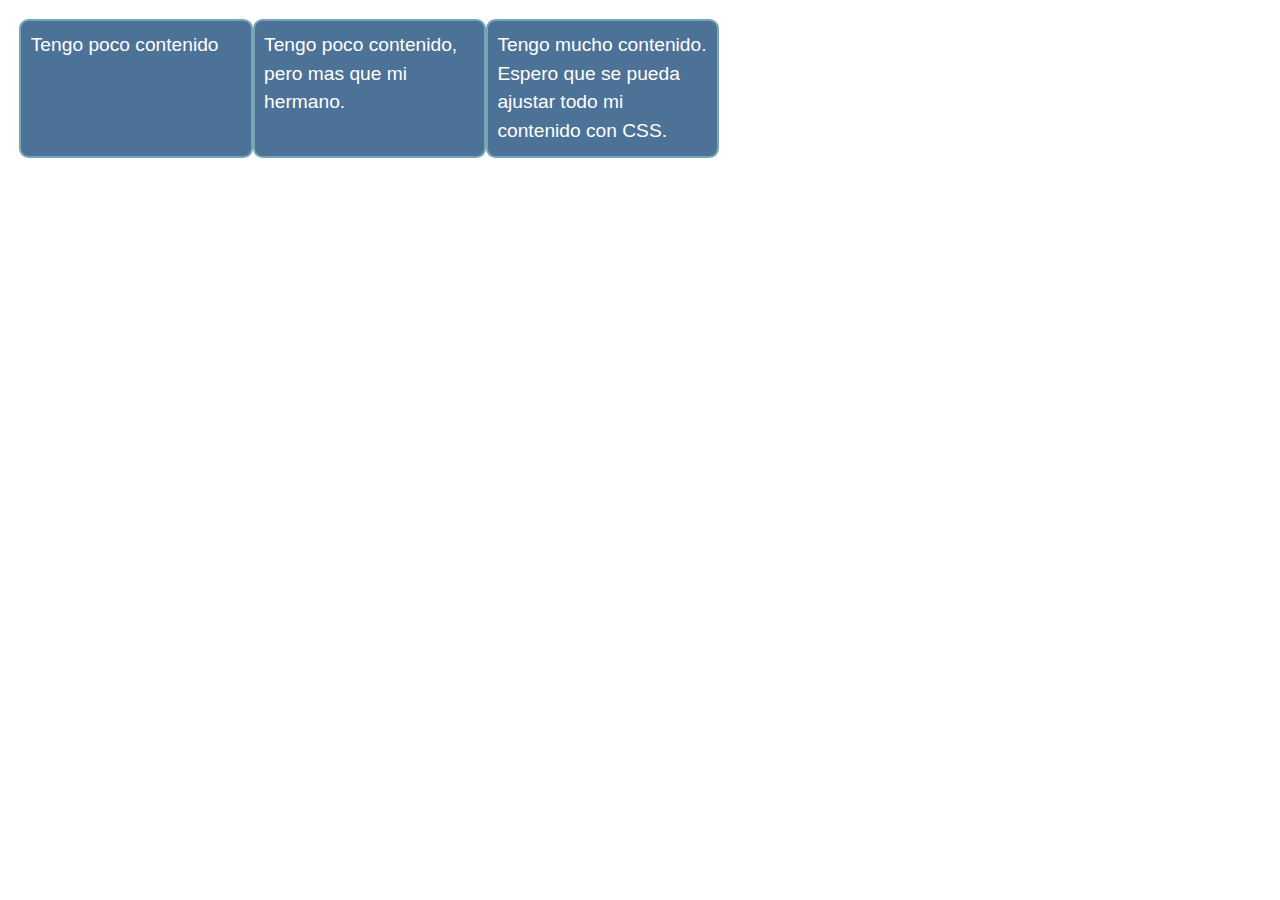
<file: tarea 4/ejercicio2/index.html>
<!DOCTYPE html>
<html lang="en-us">
<head>
    <meta charset="utf-8" />
    <meta name="viewport" content="width=device-width" />
    <title>Flexbox: ejercicio 2</title>
    <link rel="stylesheet" href="public/css/style.css">
</head>
<!--NO MODIFICAR-->
<body>
    <ul>
        <li>Tengo poco contenido</li>
        <li>Tengo poco contenido, pero mas que mi hermano.</li>
        <li>Tengo mucho contenido. Espero que se pueda ajustar todo mi contenido con CSS.</li>
    </ul>
</body>

</html>
</file>
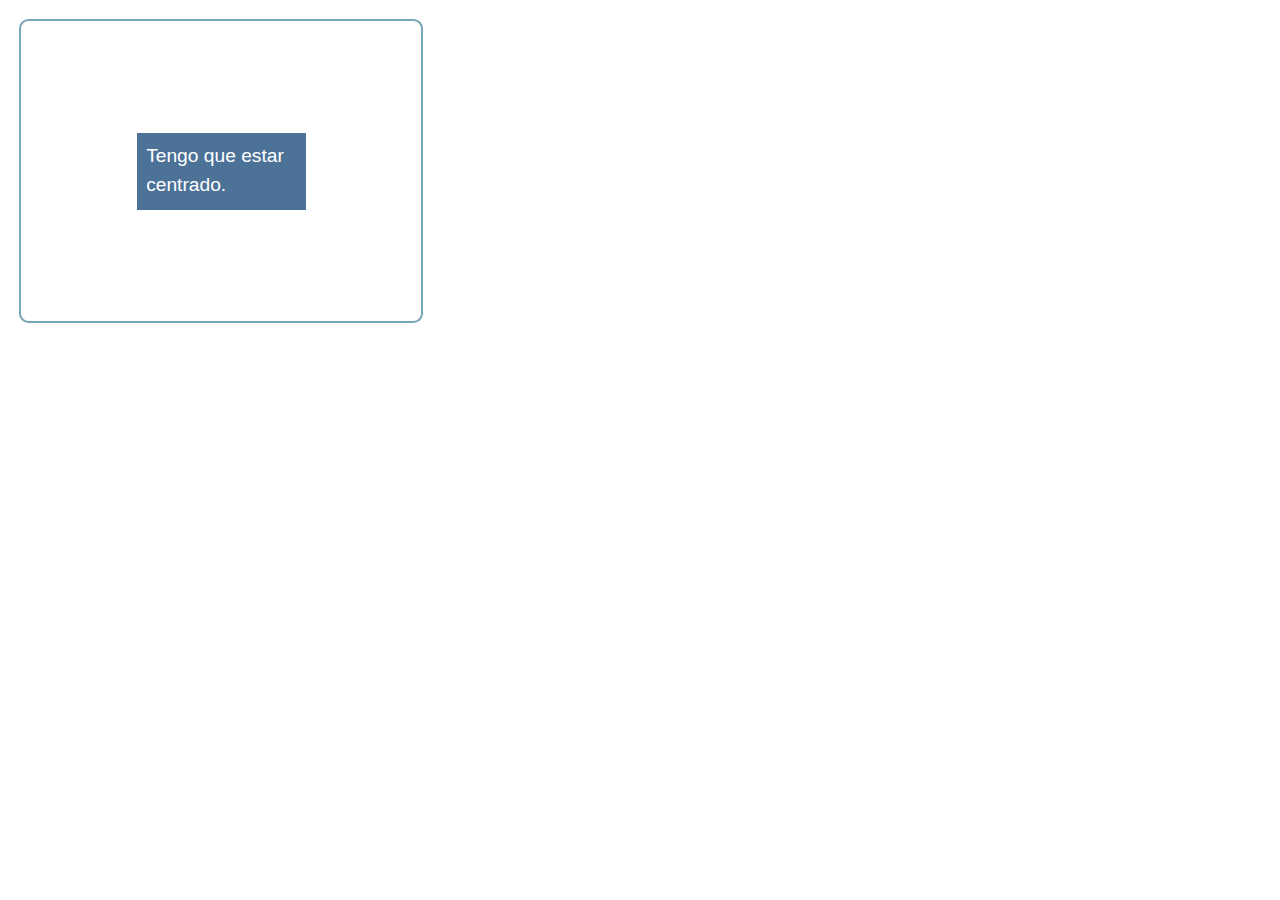
<file: tarea 4/ejercicio3/index.html>
<!DOCTYPE html>
<html lang="en-us">
<head>
    <meta charset="utf-8" />
    <meta name="viewport" content="width=device-width" />
    <title>Flexbox: Ejercicio 3</title>
    <link rel="stylesheet" href="public/css/style.css">
</head>
<!--NO MODIFICAR-->
<body>
    <div class="padre">
        <div class="hijo">Tengo que estar centrado.</div>
    </div>
</body>

</html>
</file>
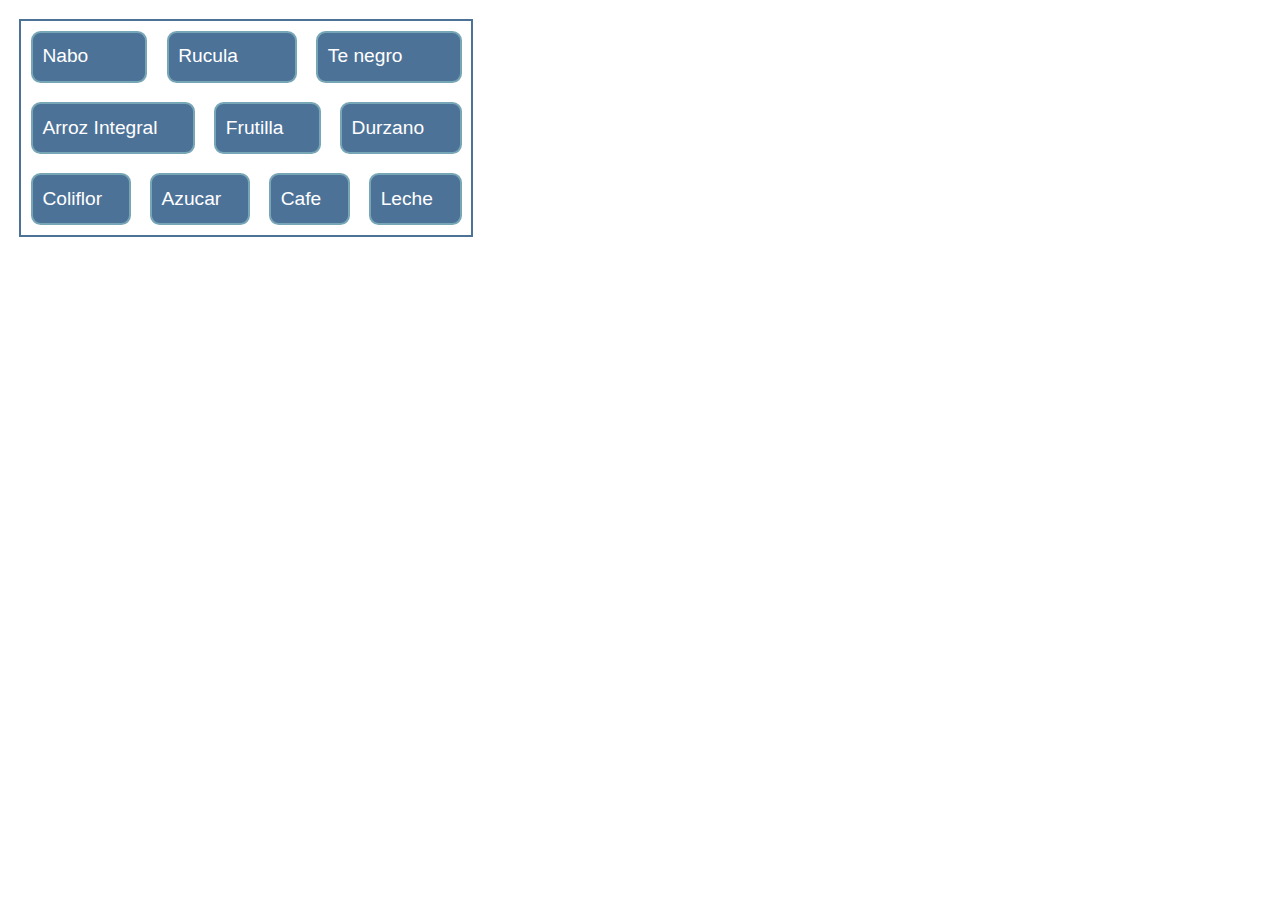
<file: tarea 4/ejercicio4/index.html>
<!DOCTYPE html>
<html lang="en-us">
<head>
    <meta charset="utf-8" />
    <meta name="viewport" content="width=device-width" />
    <title>Flexbox: Ejercicio 4</title>
    <link rel="stylesheet" href="public/css/style.css">
</head>
<!--NO MODIFICAR-->
<body>
    <ul>
        <li>Nabo</li>
        <li>Rucula</li>
        <li>Te negro</li>
        <li>Arroz Integral</li>
        <li>Frutilla</li>
        <li>Durzano</li>
        <li>Coliflor</li>
        <li>Azucar</li>
        <li>Cafe</li>
        <li>Leche</li>
    </ul>
</body>

</html>
</file>
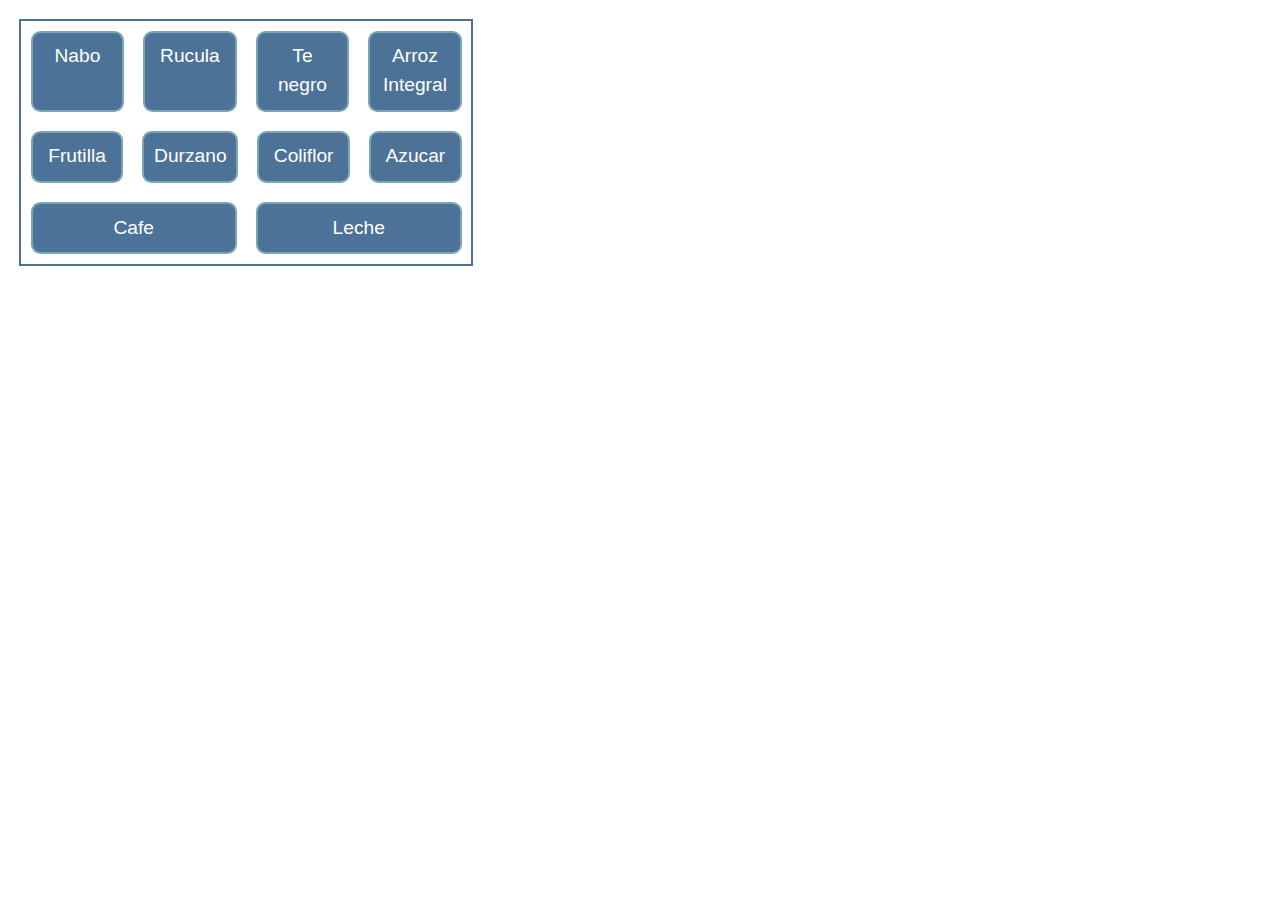
<file: tarea 4/ejercicio5/index.html>
<!DOCTYPE html>
<html lang="en-us">
<head>
    <meta charset="utf-8" />
    <meta name="viewport" content="width=device-width" />
    <title>Flexbox: Ejercicio 5</title>
    <link rel="stylesheet" href="public/css/style.css">
</head>
<!--NO MODIFICAR-->
<body>
    <ul>
        <li>Nabo</li>
        <li>Rucula</li>
        <li>Te negro</li>
        <li>Arroz Integral</li>
        <li>Frutilla</li>
        <li>Durzano</li>
        <li>Coliflor</li>
        <li>Azucar</li>
        <li>Cafe</li>
        <li>Leche</li>
    </ul>
</body>

</html>
</file>
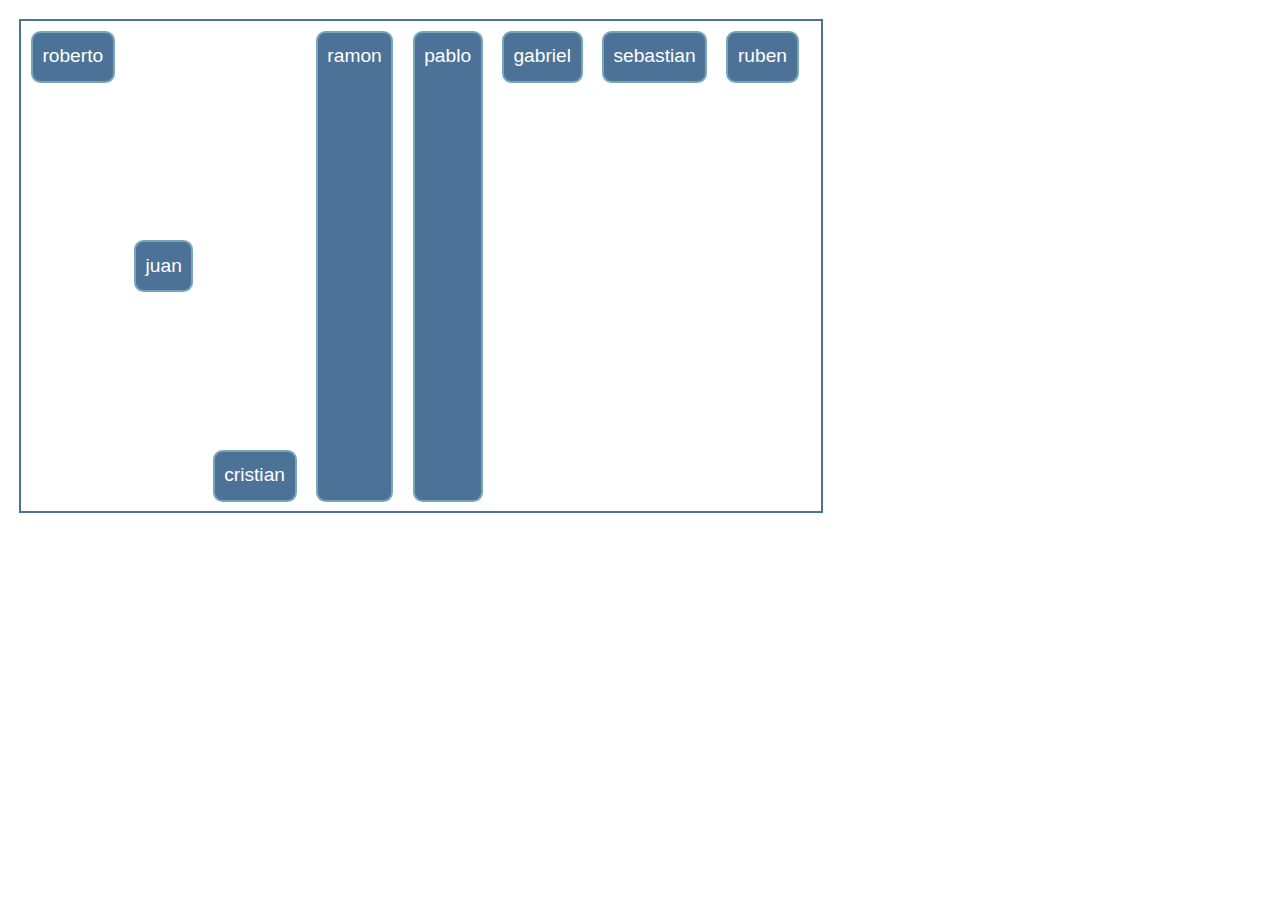
<file: tarea 4/ejercicio6/index.html>
<!DOCTYPE html>
<html lang="en-us">
<head>
    <meta charset="utf-8" />
    <meta name="viewport" content="width=device-width" />
    <title>Flexbox: Ejercicio 6</title>
    <link rel="stylesheet" href="public/css/style.css">
</head>
<!--NO MODIFICAR-->
<body>
    <ul>
        <li class="l1">juan</li>
        <li class="l2">cristian</li>
        <li class="l3">ramon</li>
        <li class="l4">pablo</li>
        <li class="l5">roberto</li>
        <li class="l6">gabriel</li>
        <li class="l7">sebastian</li>
        <li class="l8">ruben</li>
    </ul>
</body>

</html>
</file>
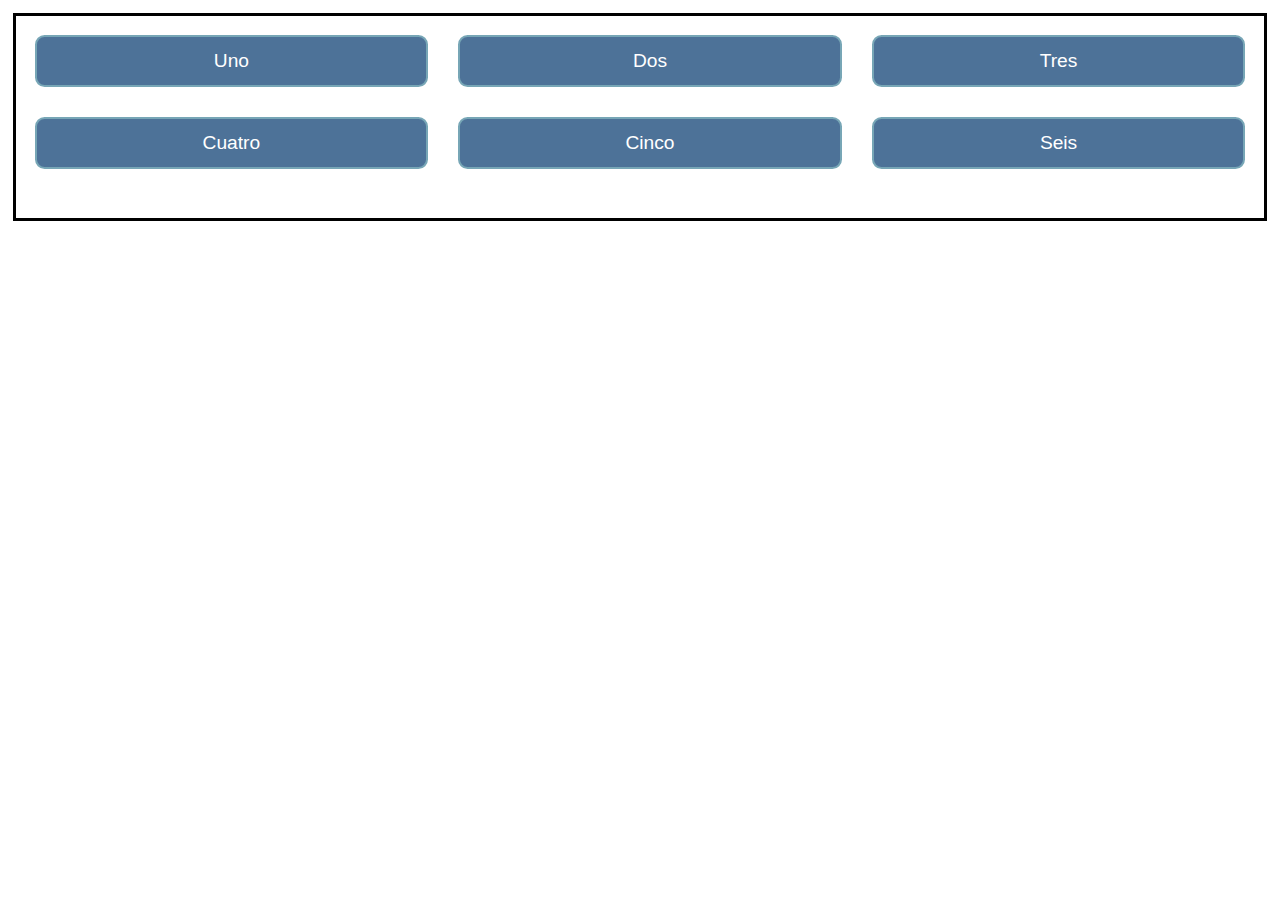
<file: tarea 5/tarea 5/ejercicio 1/index.html>
<!DOCTYPE html>
<html lang="en">
<head>
    <meta charset="UTF-8">
    <meta http-equiv="X-UA-Compatible" content="IE=edge">
    <meta name="viewport" content="width=device-width, initial-scale=1.0">
    <title>Grid: ejercicio 1</title>
    <link rel="stylesheet" href="public/css/style.css">
</head>
<body>
    <div class="grid">
        <div>Uno</div>
        <div>Dos</div>
        <div>Tres</div>
        <div>Cuatro</div>
        <div>Cinco</div>
        <div>Seis</div>
    </div>
</body>
</html>
</file>
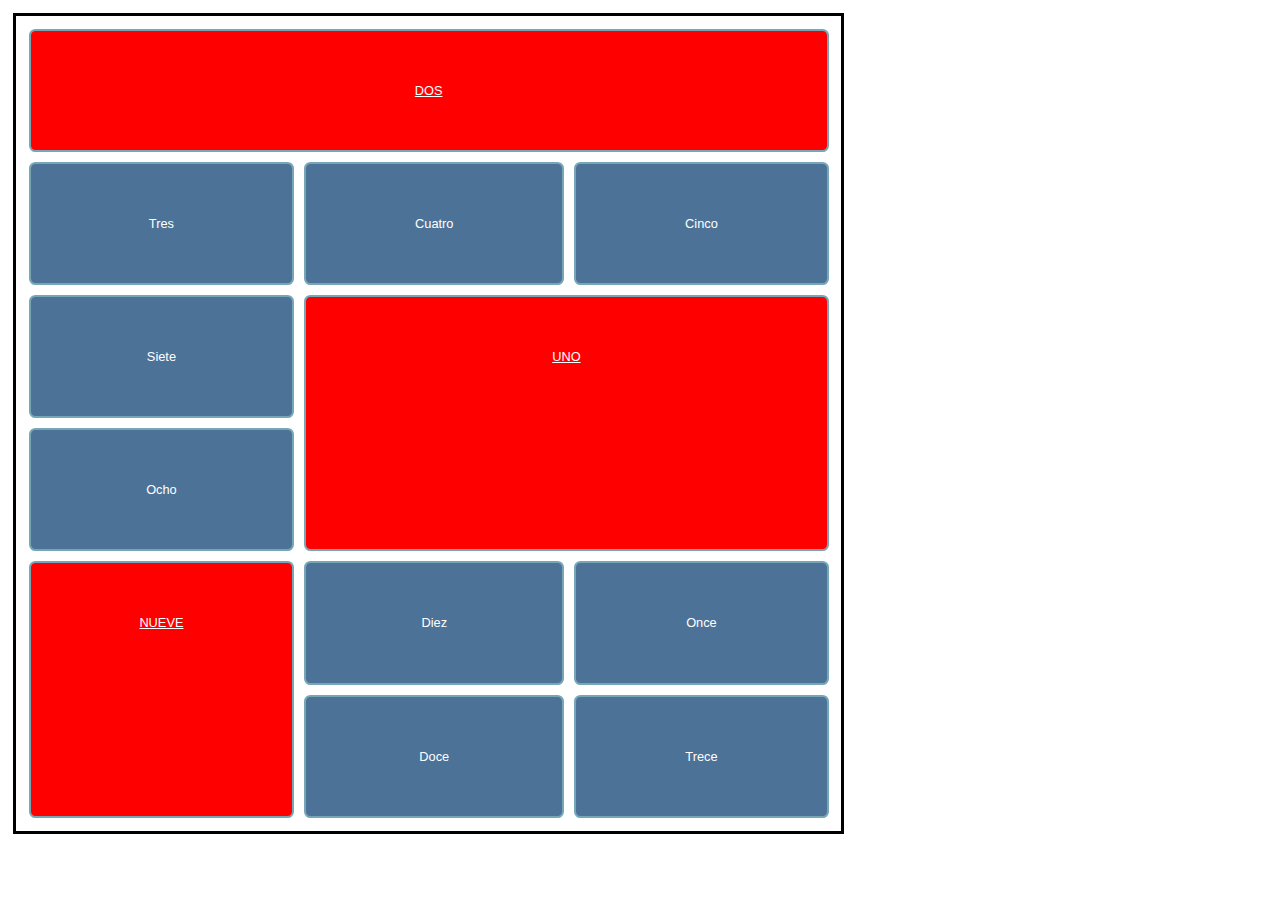
<file: tarea 5/tarea 5/ejercicio 3/index.html>
<!DOCTYPE html>
<html lang="en">
<head>
    <meta charset="UTF-8">
    <meta http-equiv="X-UA-Compatible" content="IE=edge">
    <meta name="viewport" content="width=device-width, initial-scale=1.0">
    <title>Grid: ejercicio 1</title>
    <link rel="stylesheet" href="public/css/style.css">
</head>
<body>
    <div class="grid">
        <div class="item1">Uno</div>
        <div class="item2">Dos</div>
        <div>Tres</div>
        <div>Cuatro</div>
        <div>Cinco</div>
        <div>Siete</div>
        <div>Ocho</div>
        <div class="item9">Nueve</div>
        <div>Diez</div>
        <div>Once</div>
        <div>Doce</div>
        <div>Trece</div>
    </div>
</body>
</html>
</file>
<file: tarea 4/ejercicio2/public/css/style.css>
/*NO MODIFICAR*/

body {
    background-color: #fff;
    color: #333;
    font: 1.2em / 1.5 Helvetica Neue, Helvetica, Arial, sans-serif;
    padding: 1em;
    margin: 0;
}

ul {
    max-width: 700px;
    list-style:none;
    padding: 0;
    margin: 0;
}

li {
    background-color: #4D7298;
    border: 2px solid #77A6B6;
    border-radius: .5em;
    color: #fff;
    padding: .5em;
}

/*MODIFICAR DESDE ACA*/
/*Los elementos de la lista son todos de diferentes tamaños, pero queremos que se muestren como tres columnas del mismo tamaño, sin importar el contenido de cada elemento*/
ul {
    display: flex;
    flex-direction: wrap;
    align-items: stretch;
}

li {
    display: flex;
    flex: 1;
}
</file>
<file: tarea 4/ejercicio3/public/css/style.css>
/*NO MODIFICAR*/

body {
    background-color: #fff;
    color: #333;
    font: 1.2em / 1.5 Helvetica Neue, Helvetica, Arial, sans-serif;
    padding: 1em;
    margin: 0;
}

.padre {
    border: 2px solid #77A6B6;
    border-radius: .5em;
    width: 400px;
    height: 300px;
}

.hijo {
    background-color: #4D7298; 
    color: #fff;
    padding: .5em;
    width: 150px;
}

/*DESDE ACA MODIFICAR*/
/*Usar flexbox para centrar al elemento clase hijo dentro del contenedor clase padre.*/
.padre {
    display: flex;
    height: 300px;
    justify-content: center;
    align-items: center;
}

.hijo {

}
</file>
<file: tarea 4/ejercicio4/public/css/style.css>
/*NO MODIFICAR*/

body {
    background-color: #fff;
    color: #333;
    font: 1.2em / 1.5 Helvetica Neue, Helvetica, Arial, sans-serif;
    padding: 1em;
    margin: 0;
}

ul {
    width: 450px;
    list-style:none;
    padding: 0;
    margin: 0;
    border: 2px solid #4D7298;
}

li {
    background-color: #4D7298;
    border: 2px solid #77A6B6;
    border-radius: .5em;
    color: #fff;
    padding: .5em;
    margin: .5em;
}

/*DESDE ACA MODIFICAR*/
/*Los elementos deben estar en tres filas ocupando a su padre, ver tarea para referencia de como debe quedar*/
ul {
    display: flex;
    flex-wrap: wrap;
    justify-content: space-between;
}

li {
    display: flex;
    flex-grow: 1;
}
</file>
<file: tarea 4/ejercicio5/public/css/style.css>
/*NO MODIFICAR*/

body {
    background-color: #fff;
    color: #333;
    font: 1.2em / 1.5 Helvetica Neue, Helvetica, Arial, sans-serif;
    padding: 1em;
    margin: 0;
}

ul {
    width: 450px;
    list-style:none;
    padding: 0;
    margin: 0;
    border: 2px solid #4D7298;
}

li {
    background-color: #4D7298;
    border: 2px solid #77A6B6;
    border-radius: .5em;
    color: #fff;
    padding: .5em;
    margin: .5em;
}

/*DESDE ACA MODIFICAR*/
/*Los elementos deben estar en tres filas ocupando a su padre, ver tarea para referencia de como debe quedar*/
ul {
    display: flex;
    flex-flow: wrap;
    align-content: center;
}

li {
    display: flex;
    flex: 1;
    flex-grow: 1;
    justify-content: center;
    text-align: center;
    
}
</file>
<file: tarea 4/ejercicio6/public/css/style.css>
/*NO MODIFICAR*/

body {
    background-color: #fff;
    color: #333;
    font: 1.2em / 1.5 Helvetica Neue, Helvetica, Arial, sans-serif;
    padding: 1em;
    margin: 0;
}

ul {
    width: 800px;
    height: 490px;
    list-style:none;
    padding: 0;
    margin: 0;
    border: 2px solid #4D7298;
}

li {
    background-color: #4D7298;
    border: 2px solid #77A6B6;
    border-radius: .5em;
    color: #fff;
    padding: .5em;
    margin: .5em;
}

/*DESDE ACA MODIFICAR*/
/* Modificar los siguientes elementos para que se vea como en la imagen de la consigna */
ul {
    display: flex;
    flex-flow: row nowrap;
    align-items: flex-start;
}

.l1 {
    display: flex;
    order: -1;
    align-self: center;
}

.l2 {
    display: flex;
    order: 0;
    align-self: flex-end;
}

.l3,.l4 {
    display: flex;
    align-self: stretch;
}

.l5 {
    display: flex;
    order: -2;
    align-self: flex-start;
}
</file>
<file: tarea 5/tarea 5/ejercicio 1/public/css/style.css>
body {
  background-color: #fff;
  color: #333;
  font: 1.2em / 1.5 Helvetica Neue, Helvetica, Arial, sans-serif;
  padding: 1em;
  margin: 1vw;
  border: 3px solid black;
}

.grid > * {
  background-color: #4D7298;
  border: 2px solid #77A6B6;
  border-radius: 0.5em;
  color: #fff;
  padding: 0.5em;
}

/*MODIFICAR DESDE ESTA LINEA HACIA ABAJO*/
/*SOLO UTILIZAR GRID*/
/*Se debe crear una cuadrícula en la que se colocarán automáticamente los cuatro elementos.  La cuadrícula debe tener tres columnas y un gap de 20 píxeles.*/

.grid {
  display: grid;
  grid-template-columns: auto auto auto;
  grid-template-rows: auto auto auto;
  gap: 30px;
  text-align: center;
}
</file>
<file: tarea 5/tarea 5/ejercicio 3/public/css/style.css>
body {
  background-color: #fff;
  color: #333;
  font: 1.2em / 1.5 Helvetica Neue, Helvetica, Arial, sans-serif;
  padding: 1vw;
  margin: 1vw;
  border: 3px solid black;
  width: 800px;
}

.grid {
  height: auto;
}

.grid > * {
  background-color: #4D7298;
  border: 2px solid #77A6B6;
  border-radius: 0.5em;
  color: #fff;
  padding: 50px;
  font-size: 1vw;
}

.item1, .item2, .item9 {
  text-transform: uppercase;
  text-align: center;
  text-decoration: underline;
  font-size: 1vw;
  background-color: red;
}

/*MODIFICAR DESDE ESTA LINEA HACIA ABAJO*/
/*SOLO UTILIZAR GRID*/

.grid {
   display: grid;
  grid-column-start: 1;
  grid-column-end: 3;
  grid-row-start: 1;
  grid-row-end: 6;
  gap: 10px;
  text-align: center;
}

.item1 {
  display:grid;
  grid-area: 3 / 2 / 5 / stend 3;
}

.item2 {
  display: grid;
  grid-area: 1 / 1 / 2 / stend 3;
}

.item9 {
  display: grid;
  grid-area: 5 / 1 / stend 6 / 2;
}
</file>
